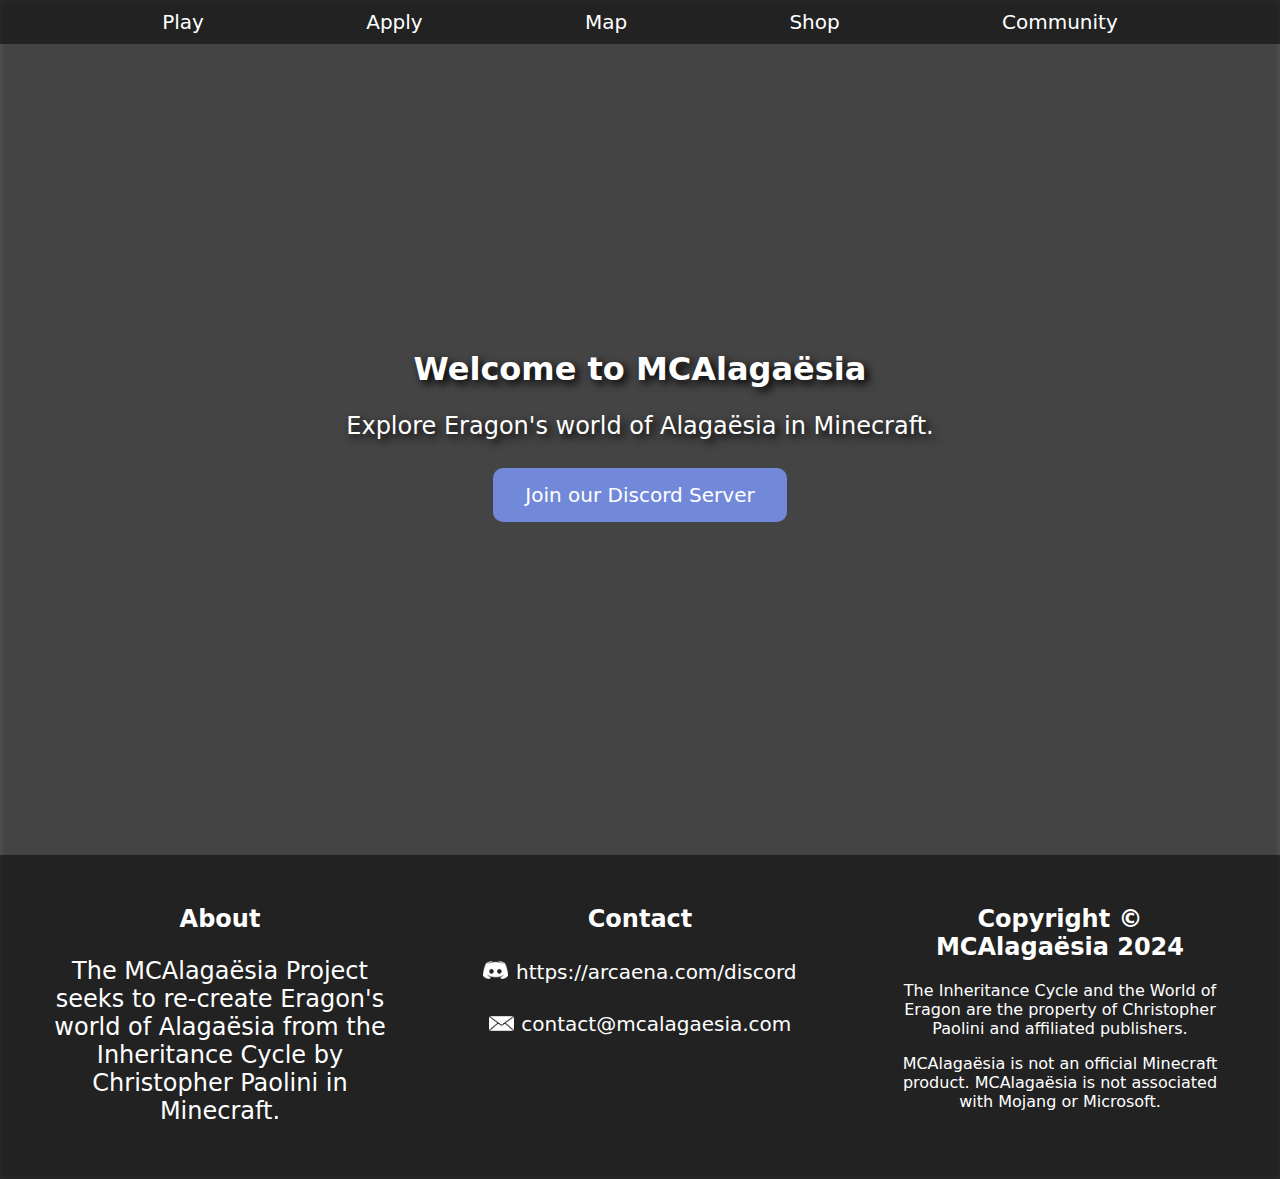
<file: index.html>
<html>
<head>
<meta charset="UTF-8">
<meta name="viewport" content="width=device-width, initial-scale=1">
<meta name="keywords" content="mcalagaesia, minecraft, arcaena, mmo, rpg, game, alagaesia, eragon, eldest, brisingr, inheritance, inheritance cycle, mmorpg, dragon, paolini, christopher">
<meta name="title" content="MCAlagaësia">
<meta name="description" content="Explore Eragon's world of Alagaësia in Minecraft.">
<meta name="author" content="MCAlagaesia">

<!-- Open Graph / Facebook -->
<meta property="og:type" content="website">
<meta property="og:url" content="https://mcalagaesia.com/">
<meta property="og:title" content="MCAlagaësia">
<meta property="og:description" content="Explore Eragon's world of Alagaësia in Minecraft.">
<meta property="og:image" content="https://mcalagaesia.com/img/metadata.jpg">

<!-- Twitter -->
<meta property="twitter:card" content="summary_large_image">
<meta property="twitter:url" content="https://mcalagaesia.com/">
<meta property="twitter:title" content="MCAlagaësia">
<meta property="twitter:description" content="Explore Eragon's world of Alagaësia in Minecraft.">
<meta property="twitter:image" content="https://mcalagaesia.com/img/metadata.jpg">

<link rel="stylesheet" href="css/main.css">
<link rel="icon" href="favicon.ico" type="image/x-icon" />
<title>MCAlagaësia</title>
</head>
<body>
    <nav>
        <a href="https://play.mcalagaesia.com">Play</a>
        <a href="https://apply.mcalagaesia.com">Apply</a>
        <a href="https://maps.mcalagaesia.com">Map</a>
		<a href="https://arcaena.tebex.io/">Shop</a>
        <a href="https://arcaena.com/discord">Community</a>
    </nav>
    <div id="above-fold">
        <div id="content">
            <h1>Welcome to MCAlagaësia</h1>
            <p>Explore Eragon's world of Alagaësia in Minecraft.</p>
            <a href="https://arcaena.com/discord" class="button">Join our Discord Server</a>
        </div>
    </div>
    <div id="below-fold">
        <div class="content-columns">
            <div>
                <h2>About</h2>
                <p>The MCAlagaësia Project seeks to re-create Eragon's world of Alagaësia from the Inheritance Cycle by Christopher Paolini in Minecraft.</p>
            </div>
            <div>
                <h2>Contact</h2>
                <p>
                    <img src="img/discord-icon.webp" alt="Discord Icon" width="25">
                    <a href="https://arcaena.com/discord">https://arcaena.com/discord</a>
                </p>
                <p>
                    <img src="img/mail-icon.webp" alt="Email Icon" width="25">
                    <a href="mailto:contact@mcalagaesia.com">contact@mcalagaesia.com</a>
                </p>
            </div>
            <div>
                <h2>Copyright &copy MCAlagaësia 2024</h2>
                <p class="legal">The Inheritance Cycle and the World of Eragon are the property of Christopher Paolini and affiliated publishers.</p>
                <p class="legal">MCAlagaësia is not an official Minecraft product. MCAlagaësia is not associated with Mojang or Microsoft.</p>
            </div>
        </div>
    </div>    
</body>
<script type="text/javascript" src="js/main.js"></script>
</html>
</file>
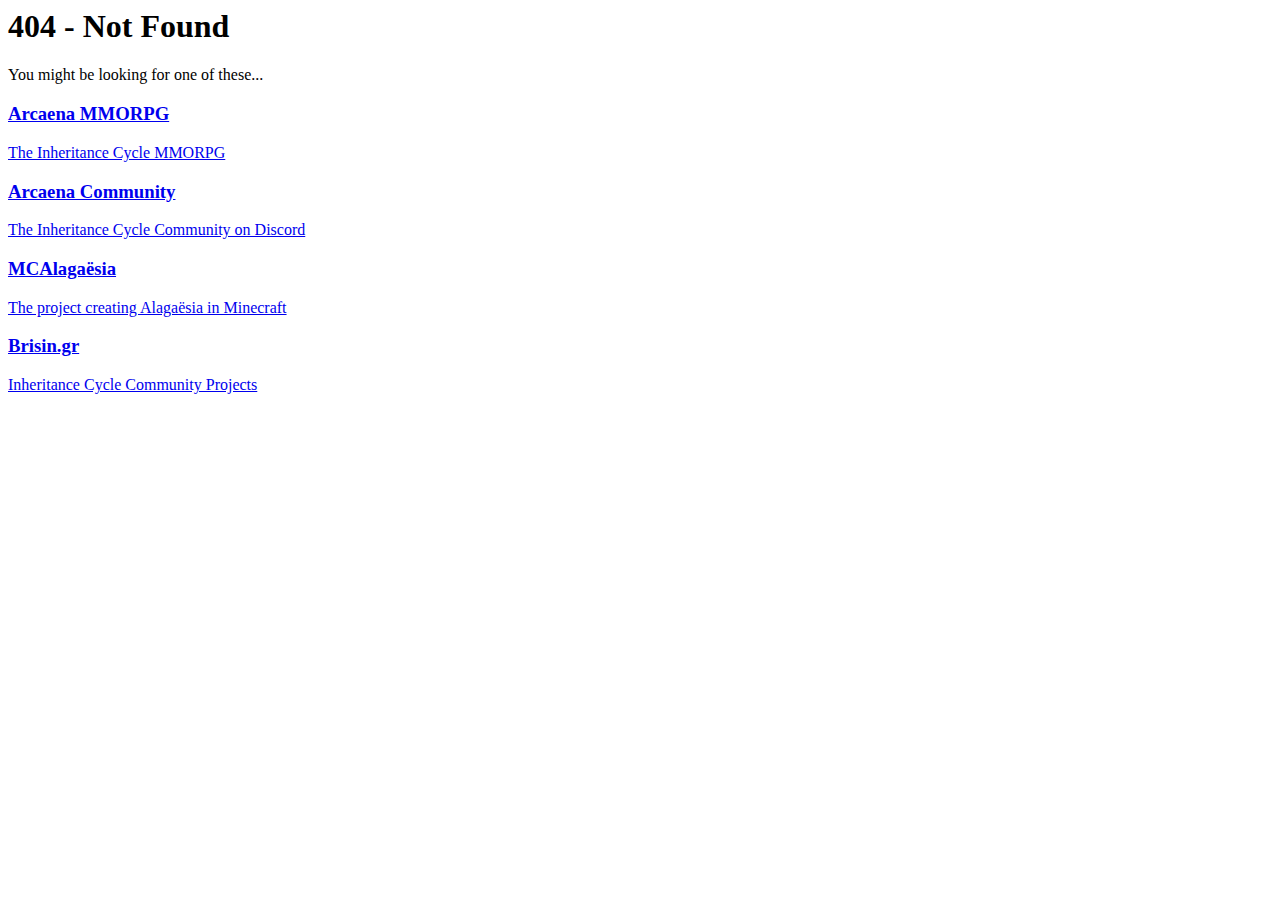
<file: 404/index.html>
<html>
<head>
<meta charset="UTF-8">
<meta name="viewport" content="width=device-width, initial-scale=1">
<meta name="keywords" content="mcalagaesia, minecraft, arcaena, mmo, rpg, game, alagaesia, eragon, eldest, brisingr, inheritance, inheritance cycle, mmorpg, dragon, paolini, christopher">
<meta name="title" content="404 - Not Found">
<meta name="description" content="Arcaena | MCAlagaësia | Brisin.gr">
<meta name="author" content="MCAlagaesia">

<!-- Open Graph / Facebook -->
<meta property="og:type" content="website">
<meta property="og:url" content="https://mcalagaesia.com/404">
<meta property="og:title" content="404 - Not Found">
<meta property="og:description" content="Arcaena | MCAlagaësia | Brisin.gr">
<meta property="og:image" content="https://mcalagaesia.com/img/metadata.jpg">

<!-- Twitter -->
<meta property="twitter:card" content="summary_large_image">
<meta property="twitter:url" content="https://mcalagaesia.com/404">
<meta property="twitter:title" content="404 - Not Found">
<meta property="twitter:description" content="Arcaena | MCAlagaësia | Brisin.gr">
<meta property="twitter:image" content="https://mcalagaesia.com/img/metadata.jpg">

<link rel="stylesheet" href="https://mcalagaesia.com/css/main.css">
<link rel="icon" href="https://mcalagaesia.com/favicon.ico" type="image/x-icon" />
<title>404 - Not Found</title>
</head>
<body>
    <div id="above-fold">
        <div id="content">
            <h1>404 - Not Found</h1>
            <p>You might be looking for one of these...</p>
            <div class="options-container">
                <a class="option-box" href="https://arcaena.com">
                    <h3>Arcaena MMORPG</h3>
                    <p>The Inheritance Cycle MMORPG</p>
                </a>
                <a class="option-box" href="https://arcaena.com/discord">
                    <h3>Arcaena Community</h3>
                    <p>The Inheritance Cycle Community on Discord</p>
                </a>
                <a class="option-box" href="https://mcalagaesia.com">
                    <h3>MCAlagaësia</h3>
                    <p>The project creating Alagaësia in Minecraft</p>
                </a>
                <a class="option-box" href="https://brisin.gr">
                    <h3>Brisin.gr</h3>
                    <p>Inheritance Cycle Community Projects</p>
                </a>
            </div>
        </div>
    </div>
</body>
<script type="text/javascript" src="https://mcalagaesia.com/js/main.js"></script>
</html>
</file>
<file: css/main.css>
body::before { 
    content: "";
    display: block;
    position: absolute;
    top: 0;
    bottom: 0;
    left: 0;
    right: 0;
    background: inherit;
    background-size: cover;
    filter: blur(3px) brightness(75%);
    z-index: -1;
}
body {
    margin: 0;
    text-align: center;
    color: white;
    font-family: system-ui, -apple-system, BlinkMacSystemFont, "Segoe UI", Roboto, "Helvetica Neue", Arial, "Noto Sans", sans-serif, "Apple Color Emoji", "Segoe UI Emoji", "Segoe UI Symbol", "Noto Color Emoji";
    position: relative;
    background-attachment: fixed;
    background-color: #5a5a5a;
}

#above-fold {
    display: flex;
    align-items: center;
    justify-content: center;
    min-height: 95vh;
}

#below-fold {
    padding: 10px;
    background: rgba(0, 0, 0, 0.5);
}

nav {
    position: absolute;
    top: 0;
    left: 0;
    right: 0;
    display: flex;
    justify-content: space-evenly;
    padding: 10px 0;
    background: rgba(0, 0, 0, 0.5);
}

nav a, #below-fold a {
    color: white;
    text-decoration: none;
    font-size: 20px;
    transition: color 0.3s;
}

nav a:hover, #below-fold a:hover {
    color: #7289DA;
}

#content {
    text-shadow: 4px 4px 8px rgba(0, 0, 0, 1);
    max-width: 80%;
}
h1 {
    font-size: 32px;
}
p {
    font-size: 24px;
}

.legal {
    font-size:16px;
}
.button {
    background-color: #7289DA;
    border: none;
    color: white;
    padding: 15px 32px;
    text-align: center;
    text-decoration: none;
    display: inline-block;
    font-size: 20px;
    border-radius: 10px;
    margin: 4px 2px;
    cursor: pointer;
    transition: transform 0.3s;
	text-shadow: none;
}
.button:hover {
    transform: scale(1.05);
}

/* Modifications for smaller screens */
@media (max-width: 600px) {
    #content {
        width: 100%;
    }
}


div.options-container {
    display: flex;
    justify-content: space-around;
    flex-wrap: wrap;
    margin-top: 20px;
}

a.option-box {
    background-color: rgba(0, 0, 0, 0.2);
    margin: 10px;
    padding: 20px;
    flex-basis: calc(25% - 20px);
    min-width: 250px;
    box-sizing: border-box;
    color: white;
    transition: background-color 0.3s;
    border-radius: 10px;
    text-decoration: none;
}

a.option-box:hover {
    background-color: rgba(0, 0, 0, 0.4);
}

a.option-box h3 {
    color: white;
    text-decoration: none;
    font-weight: bold;
}

a.option-box p {
    margin-top: 10px;
    font-size: 16px;
}

/* Modifications for smaller screens */
@media (max-width: 600px) {
    a.option-box {
        flex-basis: 100%;
    }
}

.content-columns {
    display: flex;
    justify-content: space-around;
    flex-wrap: wrap;
}

.content-columns > div {
    flex-basis: 30%;
    padding: 20px;
    box-sizing: border-box;
}

/* Modifications for smaller screens */
@media (max-width: 600px) {
    .content-columns > div {
        flex-basis: 100%;
    }
}

/* WebKit-based browsers (Chrome, Safari, Opera) */
::-webkit-scrollbar {
    width: 10px;
}

::-webkit-scrollbar-track {
    background-color: #1c1c1c;
}

::-webkit-scrollbar-thumb {
    background-color: #6e6e6e;
    border-radius: 5px;
}

::-webkit-scrollbar-thumb:hover {
    background-color: #8c8c8c;
}

/* Firefox */
* {
    scrollbar-width: thin;
    scrollbar-color: #6e6e6e #1c1c1c;
}
</file>
